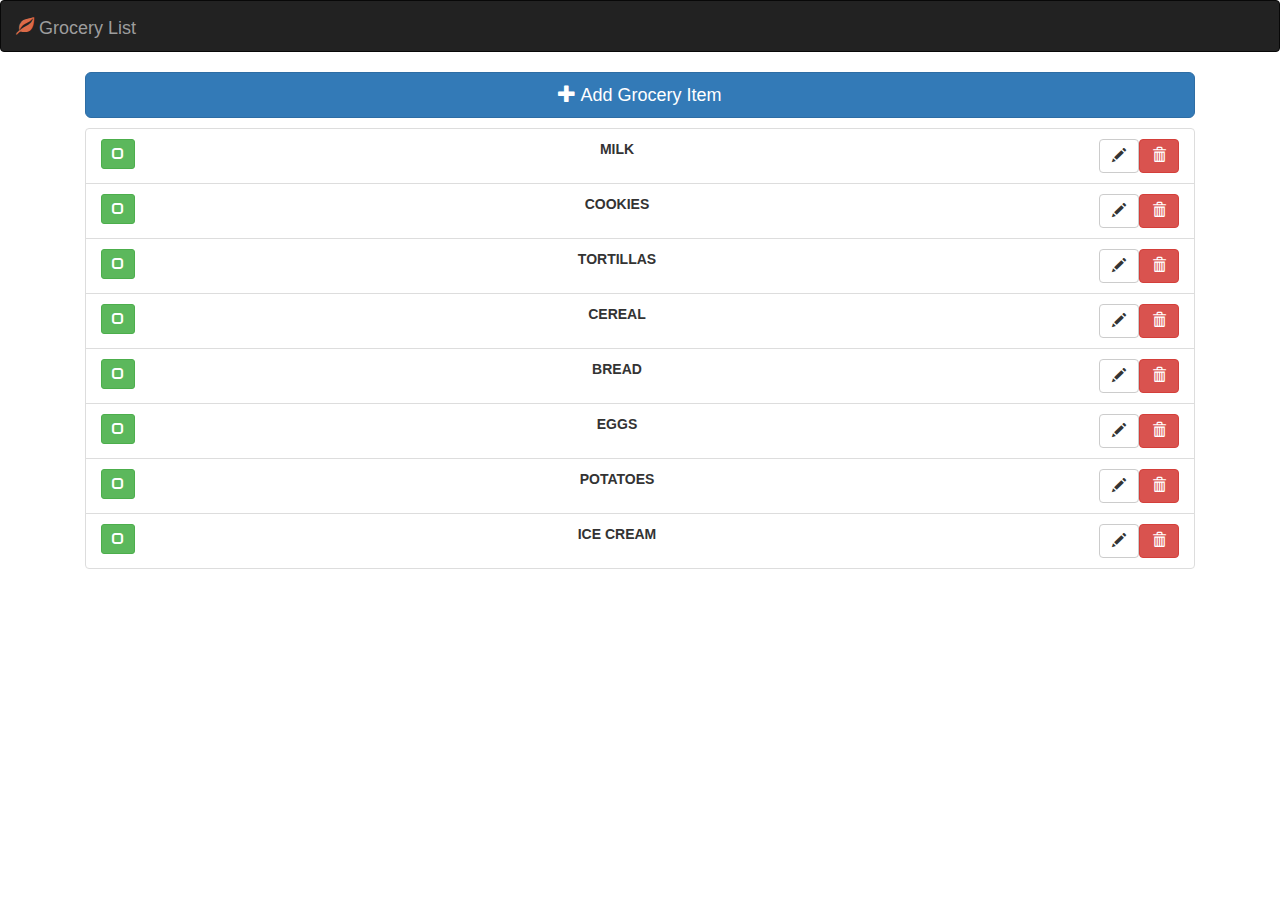
<file: GroceryListApp/index.html>
<!DOCTYPE html>
<html lang="en" ng-app="groceryListApp">
    <head>
        <meta charset="utf-8">
        <meta http-equiv="X-UA-Compatible" content="IE=edge">
        <meta name="viewport" content="width=device-width, initial-scale=1">

        <title>Bootstrap 101 Template</title>
        <link href="css/bootstrap.min.css" rel="stylesheet">
        <link href="css/style.css" rel="stylesheet">

        
    </head>
    <body>
        <nav class="navbar navbar-inverse">
            <div class="container-fluid">
                <div class="navbar-header">
                    <a class="navbar-brand" href="#!">
                    <span class="glyphicon glyphicon-leaf" style="color:#db6a48"></span>
                      Grocery List
                    </a>
                </div>
            </div>
        </nav>

        <div class="container" ng-view>
            
        </div>

        <script src="lib/jquery-3.3.1.min.js"></script>
        <script src="lib/bootstrap.min.js"></script>
        <script src="lib/underscore.min.js"></script>
        <script src="lib/angular.min.js"></script>
        <script src="lib/angular-route.min.js"></script>
        <script src="js/app.js"></script>
    </body>
</html>
</file>
<file: GroceryListApp/css/style.css>
.strike{
    position: relative;
}
.strike::after{
    border-bottom: 3px solid red;
    content: "";
    left: 0;
    position: absolute;
    right: 0;
    top: 40%;
}
</file>
